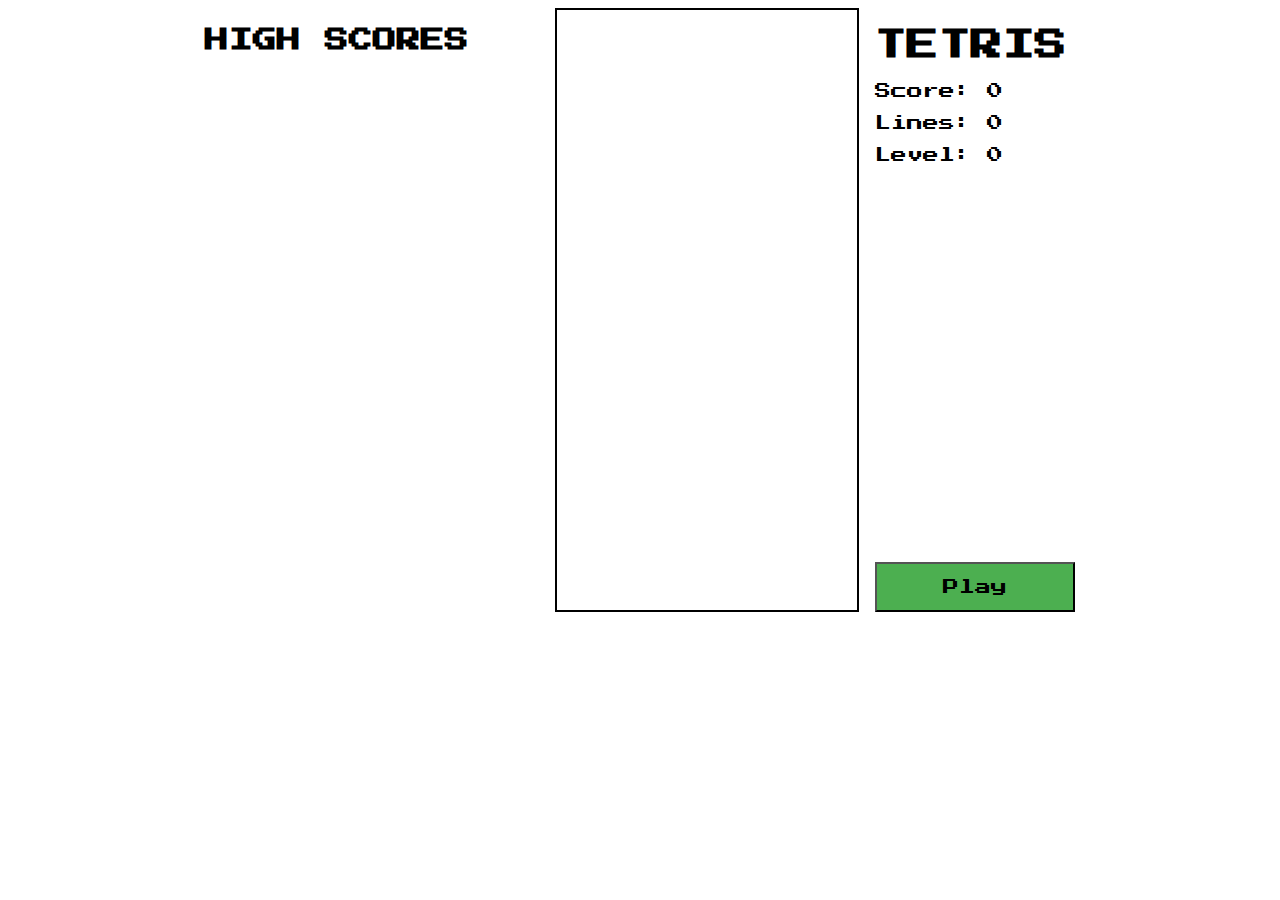
<file: index.html>
<!DOCTYPE html>
<html lang="en">
<head>
    <meta charset="UTF-8">
    <meta http-equiv="X-UA-Compatible" content="IE=edge">
    <meta name="viewport" content="width=device-width, initial-scale=1.0">
    <title>Tetris</title>
    
    <link href="https://fonts.googleapis.com/css?family=Press+Start+2P" rel="stylesheet">
    <link rel="stylesheet" type="text/css" href="styles.css" >

    
    
</head>
<body>
    <div class="grid">
      <div class="left-column">
        <h2>HIGH SCORES</h2>
        <ol id="highScores"></ol>
      </div>
      <canvas id="board" class="game-board"></canvas>
      
      <div class="right-column">
        <div>
          <h1>TETRIS</h1>
          <p>Score: <span id="score">0</span></p>
          <p>Lines: <span id="lines">0</span></p>
          <p>Level: <span id="level">0</span></p>
          <canvas id="next" class="next"></canvas>
        </div>
        <button id="play-btn" onclick="play()" class="play-button">Play</button>
        <button id="pause-btn" onclick="pause()" class="play-button">Pause</button>
      </div>
    </div>
    
    <script type="text/javascript" src="constants.js" ></script>
    <script type="text/javascript" src="board.js" ></script>
    <script type="text/javascript" src="piece.js" ></script>
    <script type="text/javascript" src="main.js" ></script>

</body>
</html>
</file>
<file: styles.css>
* {
  font-family: 'Press Start 2P', cursive;
}

.grid {
  display: grid;
  grid-template-columns: 350px 320px 200px;
  position: absolute;
  left: 50%;
  transform: translate(-50%, 0);
}

.left-column {
  display: flex;
  flex-direction: column;
}

.right-column {
  display: flex;
  flex-direction: column;
  justify-content: space-between;
}

.game-board {
  border: solid 2px;
}

.play-button {
  background-color: #4caf50;
  font-size: 16px;
  padding: 15px 30px;
  cursor: pointer;
}

#pause-btn {
  display: none;
}

#sound-speaker{
  font-size:30px;
}

.sound-item{
  cursor:pointer;
}
</file>
